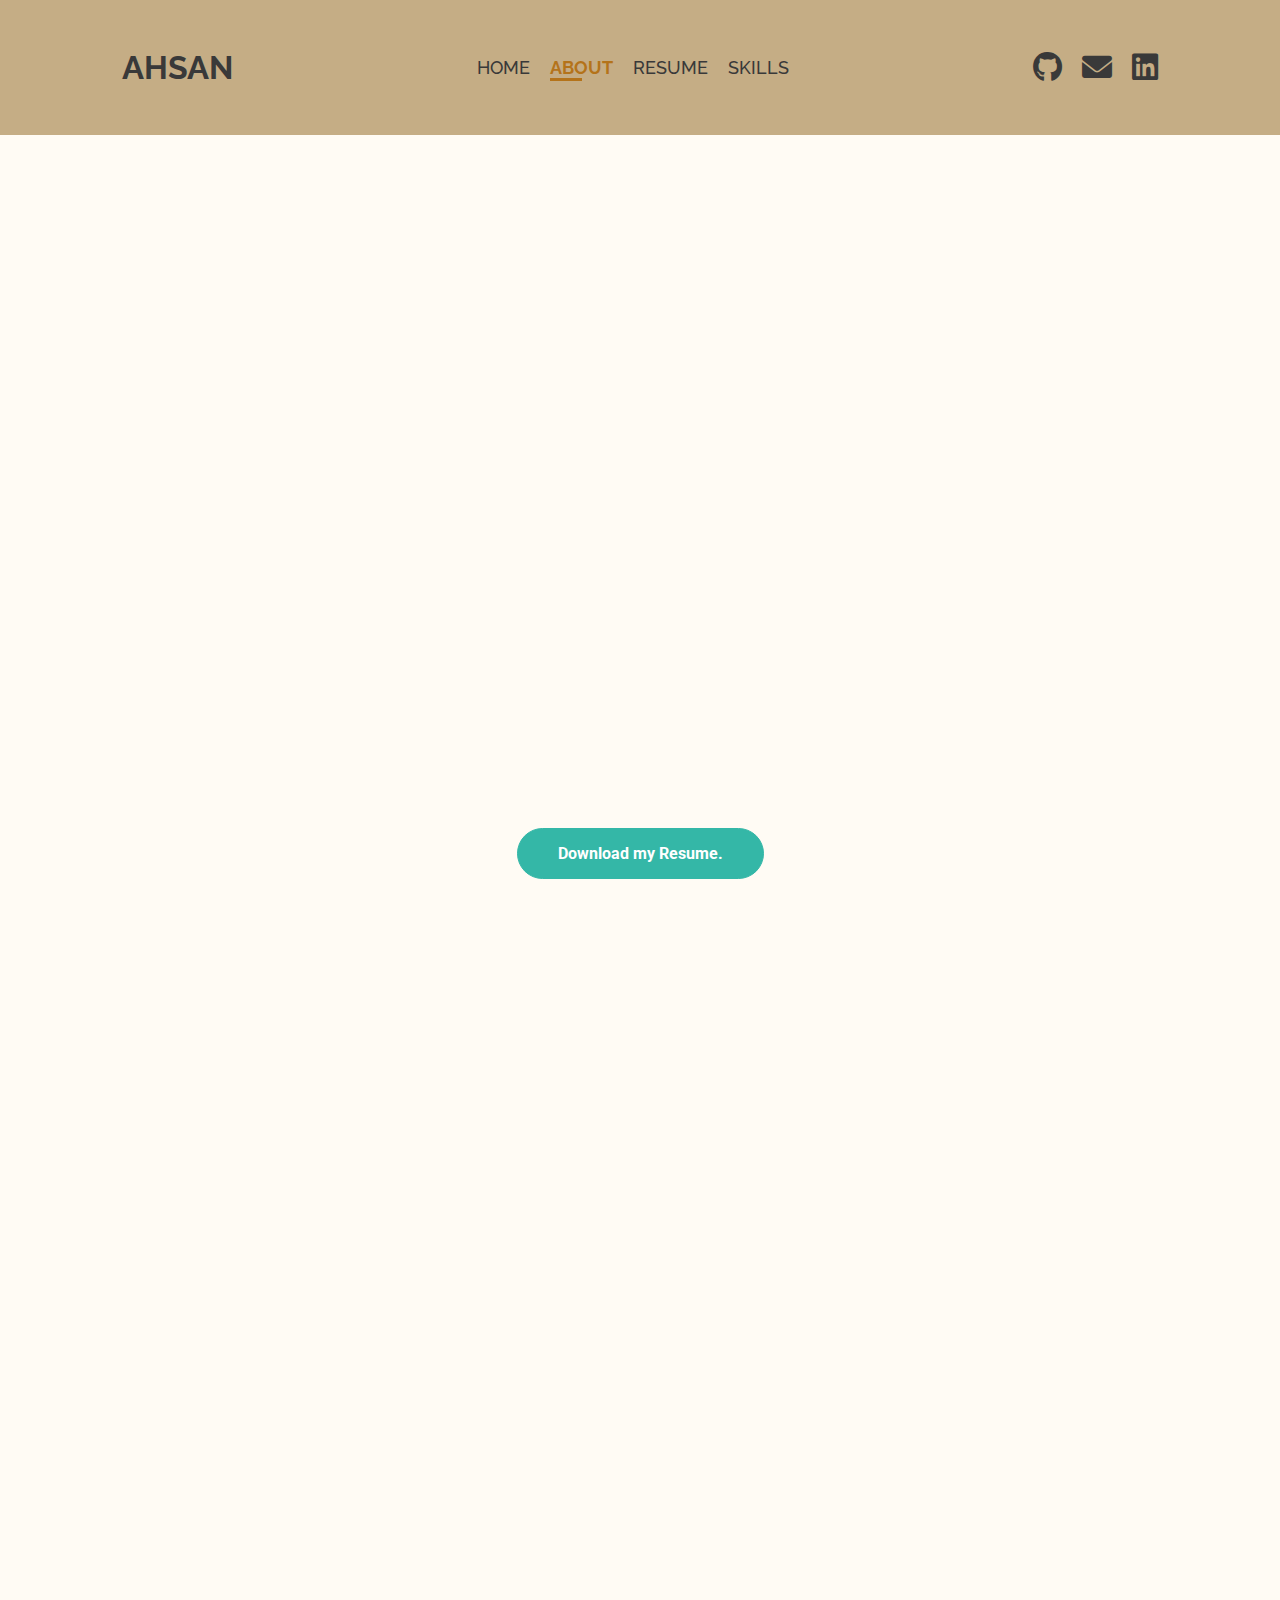
<file: about.html>
<!DOCTYPE html>
<html lang="en">
<head>
    <meta charset="UTF-8">
    <meta name="viewport" content="width=device-width, initial-scale=1.0">
    <title>About - Ahsan</title>

    <link rel="stylesheet" href="https://cdnjs.cloudflare.com/ajax/libs/font-awesome/6.0.0-beta3/css/all.min.css">
    <link rel="stylesheet" href="style.css">
</head>
<body>
    <header>
        <h1 class="sitename"><a href="index.html">AHSAN</a></h1>

        <div class="navmenu">
            <ul>
                <li><a href="index.html">HOME</a></li>
                <li><a href="about.html" class="active">ABOUT</a></li>
                <li><a href="resume.html">RESUME</a></li>
                <li><a href="skills.html">SKILLS</a></li>
            </ul>
        </div>

        <div class="logos">
            <ul>
                <li><a href="https://github.com/AhsanSAhmed" target="_blank"><i class="fab fa-github"></i></a></li>
                <li><a href="mailto:ahsanahmedshajee@example.com"><i class="fas fa-envelope"></i></a></li>
                <li><a href="https://www.linkedin.com/in/ahsan-shajee-ahmed-79b168256/" target="_blank"><i class="fab fa-linkedin"></i></a></li>
            </ul>
        </div>
    </header>

    <main>
        <div class="about-section">
            <div class="about-header">
                <h2>About</h2>
                <p><i>"The best way to predict the future is to invent it." – Alan Kay</p>
            </div>

            <div class="container">
                <div class="about-img-container">
                    <img src="assets/Picture.jpeg" alt="picture">
                </div>

                <div class="about-content">
                    <h2>Hi, I'm Ahsan Shajee Ahmed</h2>
                    <p><i>I'm a Computer Science graduate with a strong interest in Backend Development,
                        AI/ML and  Cloud technologies. Currently, I am in my 4th year at Kalinga Institute of Industrial Technology, pursuing a 
                        B.Tech in Computer Science and Engineering. 
                        I’m always exploring new advancements in these fields to create innovative solutions for real-world challenges.</i></p>

                    <div class="about-column-container">
                        <div class="about-column" id="abt-col-1">
                            <ul>
                                <li><span class="colored-symbol">&#8250;</span><strong>Email: </strong>ahsanahmedshajee@gmail.com</li>
                                <li><span class="colored-symbol">&#8250;</span><strong>Contact-No: </strong>Available upon Request</li>
                                <li><span class="colored-symbol">&#8250;</span><strong>Degree: </strong>B.Tech (Computer Science and Engineering)</li>
                            </ul>
                        </div>
                        <div class="about-column" id="abt-col-2">
                            <ul>
                                <li><span class="colored-symbol">&#8250;</span><strong>GitHub:</strong><a href="https://github.com/AhsanSAhmed" target="_blank">github.com/AhsanSAhmed</a></a></li>
                                <li><span class="colored-symbol">&#8250;</span>
                                    <strong>LinkedIn:</strong>
                                    <a href="https://www.linkedin.com/in/ahsan-shajee-ahmed-79b168256/" target="_blank">Ahsan Shajee Ahmed</a>
                                </li>
                                <li><span class="colored-symbol">&#8250;</span><strong>Status:</strong> Open to Work</li>
                            </ul>
                        </div>
                    </div>

                    <p>
                        I’m constantly staying updated with the latest trends in technology 
                        and look forward to connecting with others who share a passion
                        for using technology to solve meaningful problems.
                    </p>

                </div>
            </div>
        </div>

        <div class="resume-dl-container">
            <a href="assets/pdf/Resume-CV.pdf" download="Ahsan_Resume.pdf">
                <button id="resume-dl">
                    Download my Resume.
                </button>
            </a>
        </div>
        <div class="project-section">
            <div class="project-header">
                <h2>Projects</h2>
            </div>
            <div class="project-container">
                <div class="project">
                    <h2>Stokify</h2>
                    <h4>A comprehensive stock analysis and prediction platform</h6>
                    <ul>
                        <li><strong>Features:</strong>
                            <ol>
                                <li>Dynamic navigation menu and homepage displaying the top 25 traded stocks.</li>
                                <li>Stock detail pages with key stats, high-low plots, and EMA (Exponential Moving Average) plots for informed decision-making.</li>
                                <li>LSTM model integration to predict stock movement based on historical data.</li>
                                <li>Interactive stock quiz to educate users about stock movement essentials, including EMA relationships and predictions.</li>
                                <li>Final quiz question allows users to compare their stock movement prediction with the LSTM model's prediction.</li>
                            </ol>
                        </li>
                        <li><strong>Technologies Used: </strong>
                            <ol>
                                <li>Backend: Python</li>
                                <li>Frontend: React and JavaScript</li>
                                <li>Database: MongoDB Atlas</li>
                                <li>API Hosting: Render</li>
                            </ol>
                        </li>
                    </ul>
                    <div class="proj-btn-container">
                        <button id="project-btn-grayed">
                            To Repository
                        </button>
                    </div>
                </div>

                <div class="project">
                    <h2>Loan Management App - Backend</h2>
                    <h4>A backend service for loan management, similar to Slice and KreditBee</h6>
                    <ul>
                        <li><strong>Features:</strong>
                            <ol>
                                <li>Built an approval system that validates applications based on age and salary criteria.</li>
                                <li>Designed secure authentication APIs with JWT tokens for user access control.</li>
                                <li>Implemented APIs to manage user data and borrowing processes.</li>
                                <li>Handles updating purchase power and calculating repayment details.</li>
                            </ol>
                        </li>
                        <li><strong>Technologies Used: </strong> 
                            <ol>
                                <li>Backend: Node.js, Express</li>
                                <li>Database: MongoDB</li>
                            </ol>
                        </li>
                    </ul>
                    <div class="proj-btn-container">
                        <button id="project-btn" onclick="window.open('https://github.com/AhsanSAhmed/Money-Lending-App-Backend')">
                            To Repository
                        </button>
                    </div>
                </div>

                <div class="project">
                    <h2>Cancer-MLModels</h2>
                    <h4>Machine Learning models for breast cancer diagnosis</h4>
                    <ul>
                        <li><strong>Features:</strong>
                            <ol>
                                <li>Built an ML model to predict tumor malignancy with improved accuracy.</li>
                                <li>Evaluated models using accuracy, precision, recall, and AUC-ROC scores.</li>
                                <li>Applied ensemble learning techniques (Voting and Stacking Classifiers) for performance enhancement.</li>
                                <li>Identified the best-performing algorithm for diagnosis using performance metrics.</li>
                            </ol>
                        </li>
                        <li><strong>Technologies Used: </strong>
                            <ol>
                                <li>Python, NumPy, Pandas, Matplotlib, Seaborn</li>
                                <li>Machine Learning: Scikit-learn, XGBoost</li>
                            </ol>
                        </li>
                    </ul>
                    <div class="proj-btn-container">
                        <button id="project-btn" onclick="window.open('https://github.com/AhsanSAhmed/BreastCancer_MLModels')">
                            To Repository
                        </button>
                    </div>
                </div>                
            </div>
        </div>
    </main>
</body>
</html>
</file>
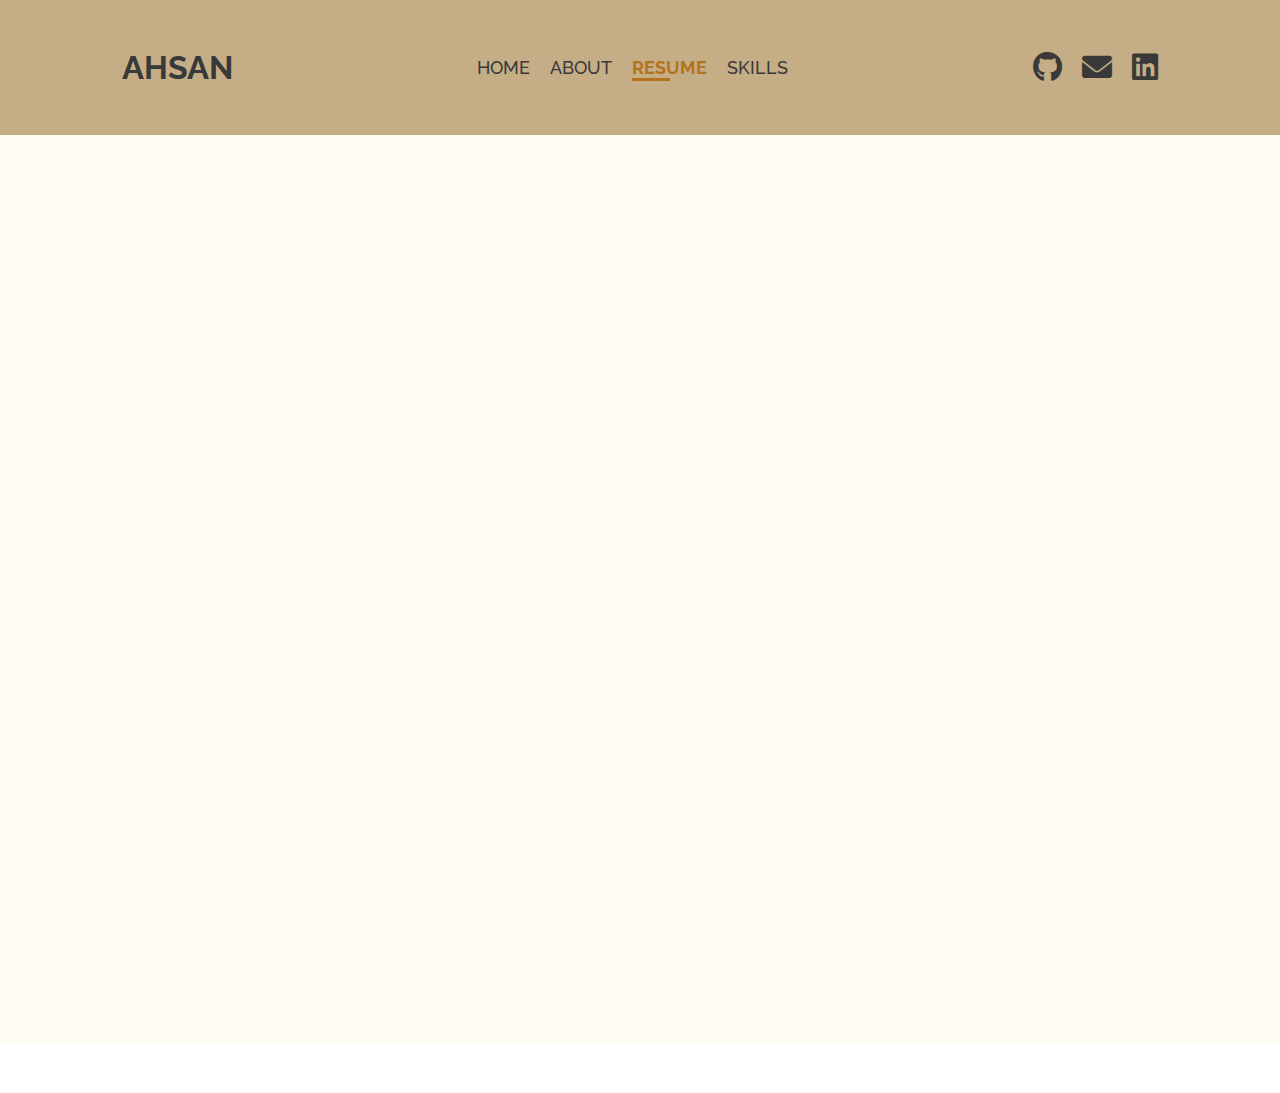
<file: resume.html>
<!DOCTYPE html>
<html lang="en">
<head>
    <meta charset="UTF-8">
    <meta name="viewport" content="width=device-width, initial-scale=1.0">
    <title>Resume - Ahsan</title>

    <link rel="stylesheet" href="https://cdnjs.cloudflare.com/ajax/libs/font-awesome/6.0.0-beta3/css/all.min.css">
    <link rel="stylesheet" href="style.css">
</head>
<body>
    <header>
        <h1 class="sitename"><a href="index.html">AHSAN</a></h1>

        <div class="navmenu">
            <ul>
                <li><a href="index.html">HOME</a></li>
                <li><a href="about.html">ABOUT</a></li>
                <li><a href="resume.html" class="active">RESUME</a></li>
                <li><a href="skills.html">SKILLS</a></li>
            </ul>
        </div>

        <div class="logos">
            <ul>
                <li><a href="https://github.com/AhsanSAhmed" target="_blank"><i class="fab fa-github"></i></a></li>
                <li><a href="mailto:ahsanahmedshajee@example.com"><i class="fas fa-envelope"></i></a></li>
                <li><a href="https://www.linkedin.com/in/ahsan-shajee-ahmed-79b168256/" target="_blank"><i class="fab fa-linkedin"></i></a></li>
            </ul>
        </div>
    </header>

    <main>
        <div class="resume-section">
            <div class="resume-header">
                <h2>Resume</h2>
                <p><i>"Learning never exhausts the mind." – Leonardo da Vinci</p>
            </div>

            <div class="resume-container">
                <div class="resume-column">
                    <h3 class="resume-title">Summary</h3>
                    <div class="resume-item">
                        <h4>Ahsan Shajee Ahmed</h4>
                        <p><em>Computer Science & Engineering student at Kalinga Institute of Industrial Technology.</em></p>
                        <ul>
                            <li>ahsanahmedshajee@gmail.com</li>
                            <li>Contact Number: Available on Request</li>
                        </ul>
                    </div>

                    <h3 class="resume-title">Education</h3>
                    <div class="resume-item">
                        <h4>Bachelor in Technology (B.Tech)</h4>
                        <h5>2021 - 2025</h5>
                        <p><em>Kalinga Institute of Industrial Technology</em></p>
                        <p>9.12 CGPA</p>
                    </div>
                    <div class="resume-item">
                        <h4>Higher Secondary Education</h4>
                        <h5>2021</h5>
                        <p><em>La Martiniere For Boys</em></p>
                        <p>87.75 %</p>
                    </div>
                    <div class="resume-item">
                        <h4>Secondary Education</h4>
                        <h5>2019</h5>
                        <p><em>La Martiniere For Boys</em></p>
                        <p>90.2 %</p>
                    </div>
                </div>

                <div class="resume-column">
                    <h3 class="resume-title">Professional Experience</h3>
                    <div class="resume-item">
                        <h4>Frontend Developer</h4>
                        <h5>2024 - 2025</h5>
                        <p><em>B4B Technologies (B4B.ai)</em></p>
                        <ul>
                            <li>Integrated RESTful APIs using Axios and Next.js, enhancing data access efficiency and contributing to a 10%
                                improvement in API response times.</li>
                            <li>Collaborated with backend teams to streamline integration processes, which helped reduce page load times by 15%.</li>
                            <li>Developed responsive web components using TypeScript (TSX), React, HTML, and CSS, enhancing user interface
                                consistency and accessibility.</li>
                            <li>Optimized API calls, achieving a 5% boost in data retrieval speed and improving overall application performance.</li>
                        </ul>
                    </div>
                </div>
            </div>
        </div>
    </main>
</body>
</html>
</file>
<file: style.css>
/*FONTs*/
@import url('https://fonts.googleapis.com/css2?family=Open+Sans:ital,wght@0,300..800;1,300..800&family=Roboto:ital,wght@0,100;0,300;0,400;0,500;0,700;0,900;1,100;1,300;1,400;1,500;1,700;1,900&display=swap');
@import url('https://fonts.googleapis.com/css2?family=Open+Sans:ital,wght@0,300..800;1,300..800&family=Raleway:ital,wght@0,100..900;1,100..900&family=Roboto:ital,wght@0,100;0,300;0,400;0,500;0,700;0,900;1,100;1,300;1,400;1,500;1,700;1,900&display=swap');

*{
    margin: 0;
    padding: 0;
}

body{
    background-color:  #ffffff;
    overflow-x: hidden;
}

a{
    text-decoration: none;
    color: #393939;
}

header{
    font-family: "Raleway";
    height: 15vh;
    width: 100vw;
    box-shadow: 0px 0px 50px rgba(0, 0, 0, 0.1);;
    background-color: #c5ad85;
    display: flex;
    align-items: center;
    justify-content: space-around;
}

.navmenu{
    display: flex;
}

.navmenu > ul{
    display: flex;
    gap:20px;
    font-size: 18px;
    list-style-type: none;
    font-weight: 500;
}

.navmenu a.active {
    color: #b4731a;
    font-weight: bold;
    position: relative;
}

.navmenu a.active::after{
    content: "";
    position: absolute;
    display: block;
    left: 0; 
    width: 50%;
    height: 3px;
    background: #b4731a;
    bottom: -3;
    margin: auto;
}

.navmenu a:hover {
    color: #b4731a;
}

.hero{
    position: relative;
    height: calc(100vh - 15vh);
    width: 100vw;
    background-image: url('/assets/homepic.jpg');
    background-position: center center; 
    background-size: cover; 
    background-repeat: no-repeat;
    
    display: flex;
    justify-content: center;
    align-items: center;
}

.hero-content{
    display: flex;
    flex-direction: column;
    gap: 20px;
    justify-content: center;
    align-items: center;
    font-family: "Roboto";
    font-size: 1.5em;

    transform: scale(1);
    opacity: 1;
    animation: zoomOut 0.5s ease-out 0.1s backwards;
}

@keyframes zoomOut {
    0% {
      transform: scale(1.5);
      opacity: 0;
    }
    100% {
      transform: scale(1);
      opacity: 1;
    }
  }

#text-line{
    font-family: "Roboto";
}

#about-btn{
    font-family: "Roboto";
    padding: 15px 40px 15px 40px;
    border-radius: 30px;
    border: 1px solid #34b7a7;
    background-color: #34b7a7;
    color: #ffffff;
    font-weight: bold;
    font-size: medium;
}

#about-btn:hover{
    background-color: #207e73;
    transform: scale(1.1);
}

.logos > ul
{
    display: flex;
    font-size: 30px;
    gap:20px;
    list-style-type: none;
}

main 
{
    background-color: #fffbf4;
}

/*-------------------------------ABOUT PAGE-----------------------------------*/

.about-section
{
    height: 100%;
    width: 100vw;

    opacity: 0;
    transform: translateY(50px);
    animation: fadeUp 0.5s ease-out 0.1s forwards;
}

@keyframes fadeUp 
{
    0% {
      opacity: 0;
      transform: translateY(50px);
    }
    100% {
      opacity: 1;
      transform: translateY(0);
    }
}

.about-header
{
    padding-top: 50px;
    text-align: center;
    padding-bottom: 60px;
    position: relative;
}

.about-header h2
{
    font-family: "Roboto";
    font-size: 32px;
    font-weight: 700;
    margin-bottom: 20px;
    padding-bottom: 20px;
    position: relative;
}

.about-header h2:after 
{
    content: "";
    position: absolute;
    display: block;
    width: 60px;
    height: 3px;
    background: #00a0d5;
    left: 0;
    right: 0;
    bottom: 0;
    margin: auto;
}

.about-header p
{
    font-size: 18px;
}

.container
{
    display: flex;
    justify-content: space-evenly;
    padding-bottom: 80px;
    
}

.about-content > p
{
    width: 750px;
    margin: 20px 0px 30px 0px;
    font-size: 18px;
}

.about-content > h2
{
    font-family: "Roboto";
    font-weight: 700;
    font-size: 24px;
}

.about-img-container > img
{
    height: 400px;
    width: 350px;
}

.about-column-container
{
    display: flex;
    flex-direction: row ;
    justify-content: left;
    align-items: center;
}

.resume-dl-container
{
    display: flex;
    justify-content: center;
    margin-bottom: 50px;
}

.about-column
{
    font-family: "roboto";
    color: #393939;
}
.about-column > ul
{
    list-style: none;
    padding: 0;
}

.about-column > ul > li 
{
    margin-bottom: 20px;
    display: flex;
    align-items: center;
    margin-right: 20px;
}

.about-column > ul > li > strong
{
    margin-right: 10px;
}

.about-column > ul > li > a
{
    text-decoration: underline;
}

.colored-symbol 
{
    font-size: 26px;
    color: #1997b1;
    margin-right: 10px; 
}

#resume-dl{
    font-family: "Roboto";
    padding: 15px 40px 15px 40px;
    border-radius: 30px;
    border: 1px solid #34b7a7;
    background-color: #34b7a7;
    color: #ffffff;
    font-weight: bold;
    font-size: medium;
}

#resume-dl:hover{
    background-color: #207e73;
    transform: scale(1.1);
}

.project-section
{
    padding-bottom: 100px;

    opacity: 0;
    transform: translateY(50px);
    animation: fadeUp 0.5s ease-out 0.1s forwards;
}

.project-header
{
    padding-top: 50px;
    text-align: center;
    padding-bottom: 60px;
    position: relative;
}

.project-header h2
{
    font-family: "Roboto";
    font-size: 32px;
    font-weight: 700;
    margin-bottom: 20px;
    padding-bottom: 20px;
    position: relative;
}

.project-header h2:after 
{
    content: "";
    position: absolute;
    display: block;
    width: 60px;
    height: 3px;
    background: #00a0d5;
    left: 0;
    right: 0;
    bottom: 0;
    margin: auto;
}

.project-container
{
    height: 50%;
    width: 100%;
    display: flex;
    justify-content: space-evenly;
    align-items: center;
    flex-wrap: wrap;
}

.project
{
    display: flex;
    flex-direction: column;
    font-family: "Raleway";
    height: 575px;
    width: 500px;
    background-color: #b6a07b;
    margin: 10px;
    border-radius: 10px;
}

.project > h2 
{
    text-decoration: underline;
    padding-top: 20px;
    margin-bottom: 10px;
    text-align: center;
}

.project > h4
{
    margin-bottom: 8px;
    text-align: center;
}

.project > ul
{
    padding: 10px 30px 10px 30px;
}

.project > ul > li > ol
{
    padding: 10px 10px 10px 10px;
}
.proj-btn-container{
    display: flex;
    justify-content: center;
    margin-top: auto;
}

#project-btn{
    font-family: "Roboto";
    padding: 10px 20px 10px 20px;
    border-radius: 30px;
    border: 1px solid #34b7a7;
    background-color: #34b7a7;
    color: #ffffff;
    font-weight: bold;
    font-size: medium;
    margin: 10px 0px 30px 0px;
}

#project-btn-grayed{
    font-family: "Roboto";
    padding: 10px 20px 10px 20px;
    border-radius: 30px;
    border: 1px solid #788b89;
    background-color: #788b89;
    color: #ffffff;
    font-weight: bold;
    font-size: medium;
    margin: 10px 0px 30px 0px;
}

#project-btn:hover{
    border: 1px solid #207e73;
    background-color: #207e73;
    transform: scale(1.1);
}

/*-----------------------RESUME SECTION-------------------*/

.resume-section
{
    height: 100%;
    width: 100vw;
    font-family: "Raleway";

    opacity: 0;
    transform: translateY(50px);
    animation: fadeUp 0.5s ease-out 0.1s forwards;
}

.resume-header
{
    padding-top: 50px;
    text-align: center;
    padding-bottom: 60px;
    position: relative;
}

.resume-header h2
{
    font-family: "Roboto";
    font-size: 32px;
    font-weight: 700;
    margin-bottom: 20px;
    padding-bottom: 20px;
    position: relative;
}

.resume-header h2:after 
{
    content: "";
    position: absolute;
    display: block;
    width: 60px;
    height: 3px;
    background: #00a0d5;
    left: 0;
    right: 0;
    bottom: 0;
    margin: auto;
}

.resume-header p
{
    font-size: 18px;
}

.resume-container{
    padding: 0px 50px 80px 50px;
    display: grid;
    grid-template-columns: 1fr 1fr;
    gap: 30px;
}

.resume-item{
    position: relative;
    margin-left: 20px;
    padding-left: 30px;
    border-left: 3px solid #31c7f9;
}

.resume-item{
    position: relative;
    
}

.resume-item::before{
    content: '';
    position: absolute;
    left: -9.5px;
    top: 0;
    width: 10px;
    height: 10px;
    background-color: #ffffff;
    border-radius: 50%;
    border: 3px solid #31c7f9;
}

.resume-title
{
    font-size: 26px;
    font-weight: 700;
    margin-top: 20px;
    margin-bottom: 20px;
}

.resume-item h4
{
    line-height: 18px;
    font-size: 18px;
    font-weight: 600;
    text-transform: uppercase;
    margin-bottom: 10px;
}

.resume-item h5 {
    font-size: 16px;
    padding: 0px;
    display: inline-block;
    font-weight: 600;
    margin-bottom: 10px;
}

.resume-item ul {
    padding-left: 20px;
}

.resume-item ul li {
    padding-bottom: 10px;
}
.resume-item p {
    padding-bottom: 10px;
}

/*-----------------------------------SKILLS SECTION------------------------*/
.skills-section
{
    height: 100%;
    width: 100vw;
    font-family: "Raleway";

    opacity: 0;
    transform: translateY(50px);
    animation: fadeUp 0.5s ease-out 0.1s forwards;
}

.skills-header
{
    padding-top: 50px;
    text-align: center;
    padding-bottom: 60px;
    position: relative;
}

.skills-header h2
{
    font-family: "Roboto";
    font-size: 32px;
    font-weight: 700;
    margin-bottom: 20px;
    padding-bottom: 20px;
    position: relative;
}

.skills-header h2:after 
{
    content: "";
    position: absolute;
    display: block;
    width: 60px;
    height: 3px;
    background: #00a0d5;
    left: 0;
    right: 0;
    bottom: 0;
    margin: auto;
}

.skills-container {
    display: flex;
    justify-content: space-around;
    flex-wrap: wrap;
    gap: 20px;
    padding: 20px;
}

.skill {
    background-color: #ffffff;
    border-radius: 10px;
    box-shadow: 0 4px 6px rgba(0, 0, 0, 0.1);
    text-align: center;
    padding: 20px;
    width: 300px;
    transition: transform 0.3s;
}

.skill:hover {
    transform: translateY(-10px);
}

.skill h3 {
    font-size: 1.5em;
    margin-bottom: 10px;
    font-weight: bold;
}

.icon{
    padding: 30px;
}
.icon i {
    font-size: 70px;   
}

.icon img{
    height:70px;
}
</file>
